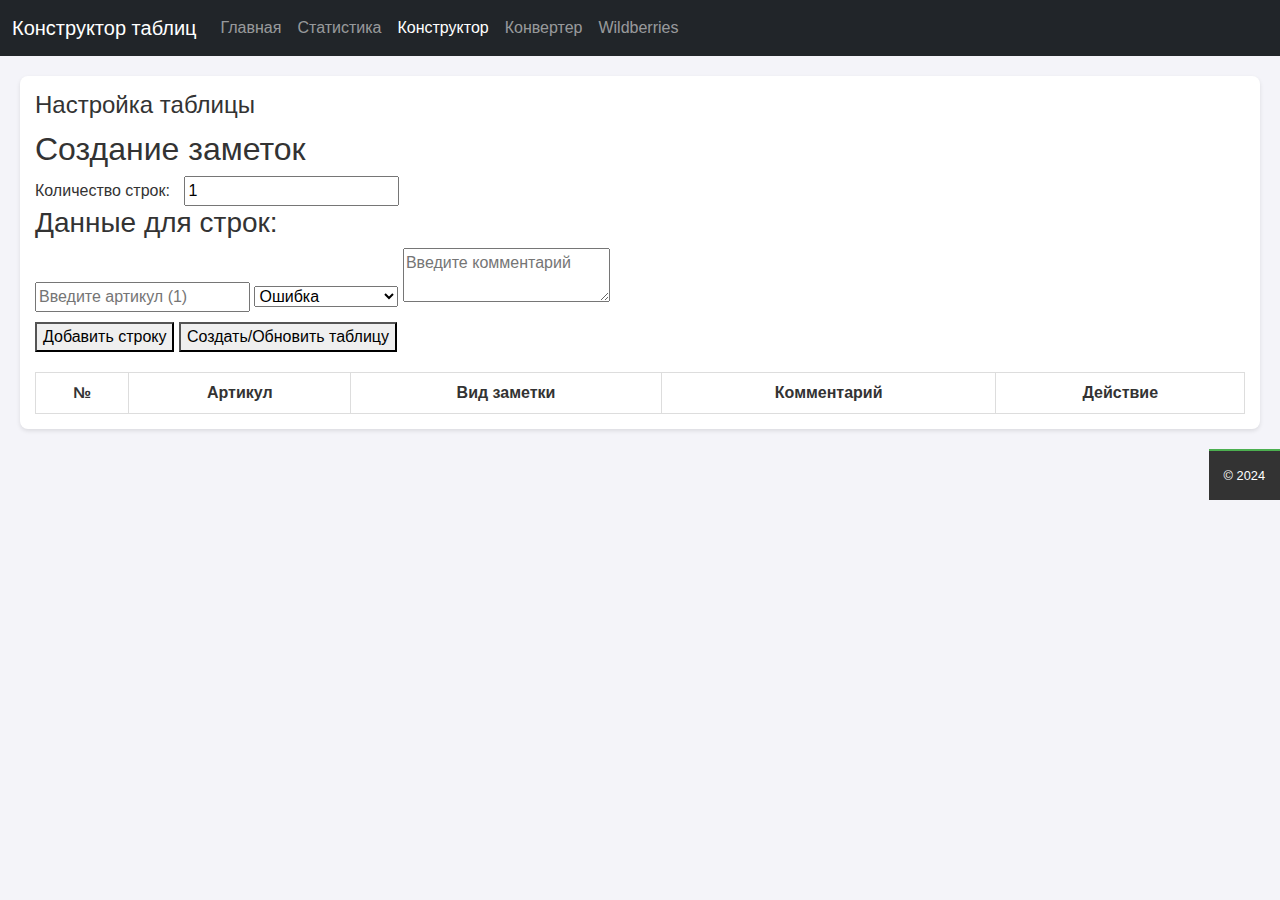
<file: constructor.html>
<!DOCTYPE html>
<html lang="ru">
<head>
    <meta charset="UTF-8">
    <meta name="viewport" content="width=device-width, initial-scale=1.0">
    <title>Конструктор таблицы</title>
    <link href="https://cdn.jsdelivr.net/npm/bootstrap@5.3.2/dist/css/bootstrap.min.css" rel="stylesheet">
    <link rel="stylesheet" href="src/static/css/style.css">
</head>
<body class="page">

<nav class="navbar navbar-expand-lg navbar-dark bg-dark">
    <div class="container-fluid">
        <a class="navbar-brand" href="#">Конструктор таблиц</a>
        <button class="navbar-toggler" type="button" data-bs-toggle="collapse" data-bs-target="#navbarNav" aria-controls="navbarNav" aria-expanded="false" aria-label="Переключить навигацию">
            <span class="navbar-toggler-icon"></span>
        </button>
        <div class="collapse navbar-collapse" id="navbarNav">
            <ul class="navbar-nav">
                <li class="nav-item">
                    <a class="nav-link" id="home-link" href="./main.html">Главная</a>
                </li>
                <li class="nav-item">
                    <a class="nav-link" id="stats-link" href="./stats.html">Статистика</a>
                </li>
                <li class="nav-item">
                    <a class="nav-link" id="constructor-link" href="./constructor.html">Конструктор</a>
                </li>
                <li class="nav-item">
                    <a class="nav-link" id="converter-link" href="./converter.html">Конвертер</a>
                </li>
                <li class="nav-item">
                    <a class="nav-link" id="wildberries-link" href="./wildberries.html">Wildberries</a>
                </li>
            </ul>
        </div>
    </div>
</nav>

<div class="layout">
    <main class="main">
        <section class="section section--form">
            <h2 class="section__title">Настройка таблицы</h2>
            <form id="table-form">
                <h2>Создание заметок</h2>

                <!-- Поле для количества строк -->
                <label for="rows">Количество строк:</label>
                <input type="number" id="rows" min="1" value="1" required>

                <!-- Контейнер для динамически создаваемых строк ввода -->
                <h3>Данные для строк:</h3>
                <div id="rows-container"></div>

                <!-- Кнопка для добавления строки -->
                <button type="button" id="add-row">Добавить строку</button>

                <!-- Кнопка для создания таблицы -->
                <button type="submit">Создать/Обновить таблицу</button>
            </form>
            <!-- Контейнер для таблицы -->
            <div id="table-container"></div>
        </section>
    </main>

</div>

<footer class="footer">
    <p class="footer__text">© 2024</p>
</footer>

<script defer src="src/js/tableConstructor.js"></script>
<script defer src="src/js/menuActive.js"></script>
<script src="https://cdn.jsdelivr.net/npm/bootstrap@5.3.2/dist/js/bootstrap.bundle.min.js" integrity="sha384-OERcA2bN2N1KZpAKvbyF9HAdbLk58gP+TfM30tA23KKzW2ZZj53Au+aJ0w1QmOh5" crossorigin="anonymous"></script>

</body>
</html>
</file>
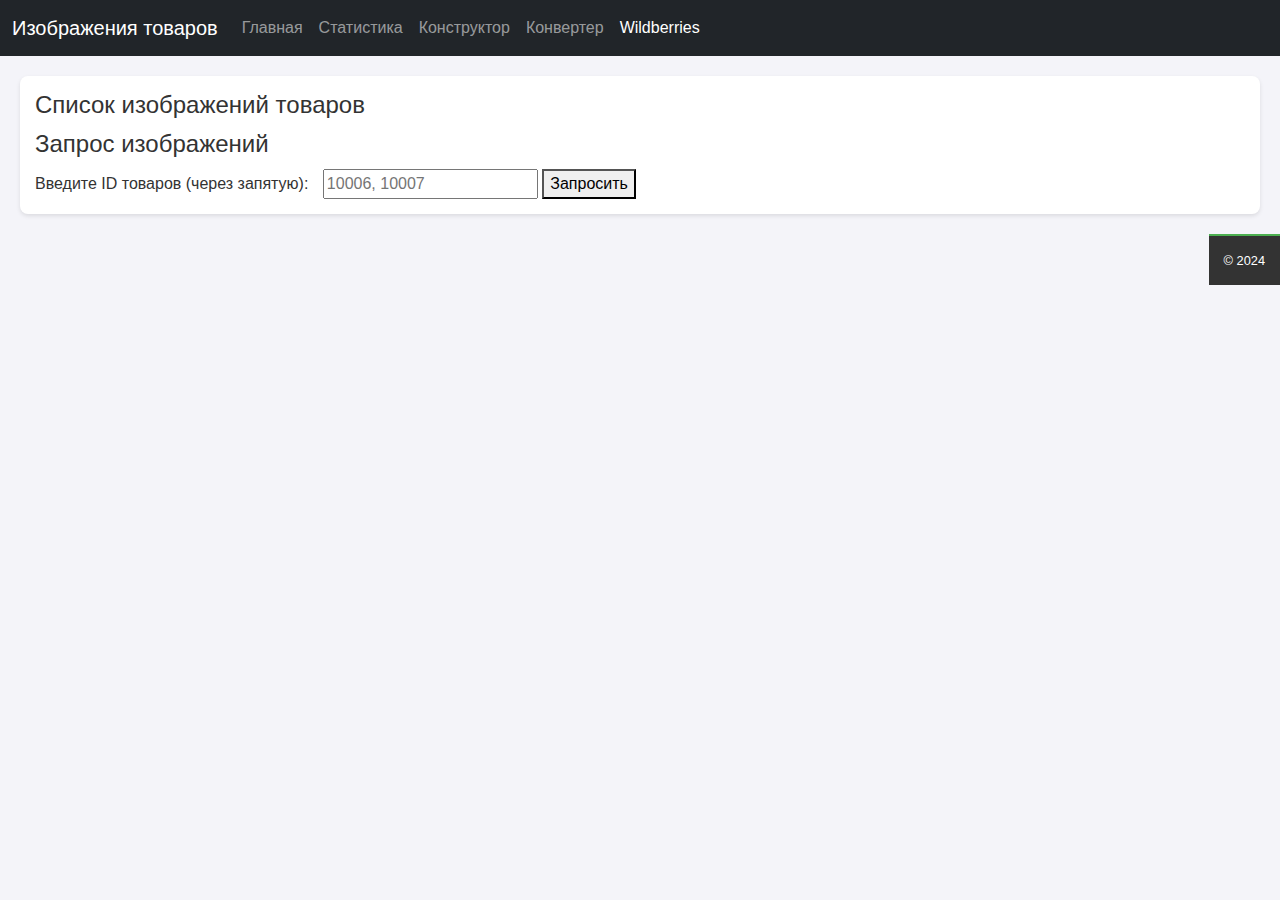
<file: wildberries.html>
<!DOCTYPE html>
<html lang="ru">
<head>
    <meta charset="UTF-8">
    <meta name="viewport" content="width=device-width, initial-scale=1.0">
    <title>Товары Wildberries</title>
    <link href="https://cdn.jsdelivr.net/npm/bootstrap@5.3.2/dist/css/bootstrap.min.css" rel="stylesheet">

    <link rel="stylesheet" href="src/static/css/style.css">
</head>
<body>

<nav class="navbar navbar-expand-lg navbar-dark bg-dark">
    <div class="container-fluid">
        <a class="navbar-brand" href="#">Изображения товаров</a>
        <button class="navbar-toggler" type="button" data-bs-toggle="collapse" data-bs-target="#navbarNav" aria-controls="navbarNav" aria-expanded="false" aria-label="Переключить навигацию">
            <span class="navbar-toggler-icon"></span>
        </button>
        <div class="collapse navbar-collapse" id="navbarNav">
            <ul class="navbar-nav">
                <li class="nav-item">
                    <a class="nav-link" id="home-link" href="./main.html">Главная</a>
                </li>
                <li class="nav-item">
                    <a class="nav-link" id="stats-link" href="./stats.html">Статистика</a>
                </li>
                <li class="nav-item">
                    <a class="nav-link" id="constructor-link" href="./constructor.html">Конструктор</a>
                </li>
                <li class="nav-item">
                    <a class="nav-link" id="converter-link" href="./converter.html">Конвертер</a>
                </li>
                <li class="nav-item">
                    <a class="nav-link" id="wildberries-link" href="./wildberries.html">Wildberries</a>
                </li>
            </ul>
        </div>
    </div>
</nav>
<div class="layout">

    <main class="main">
        <section class="section">
            <h2 class="section__title">Список изображений товаров</h2>
            <div id="product-images"></div>
            <div id="preloader" class="preloader">
                <div class="spinner"></div>
            </div>
            <div id="error-message" class="error-message"></div>

        </section>

        <section class="section">
            <h2 class="section__title">Запрос изображений</h2>
            <form id="product-form">
                <label for="productIDs">Введите ID товаров (через запятую):</label>
                <input type="text" id="productIDs" placeholder="10006, 10007">
                <button type="submit">Запросить</button>
            </form>
        </section>
    </main>

</div>
<footer class="footer">
    <p class="footer__text">© 2024</p>
</footer>

<script src="https://cdn.jsdelivr.net/npm/bootstrap@5.3.2/dist/js/bootstrap.bundle.min.js" integrity="sha384-OERcA2bN2N1KZpAKvbyF9HAdbLk58gP+TfM30tA23KKzW2ZZj53Au+aJ0w1QmOh5" crossorigin="anonymous"></script>
<script src="src/js/wildberries.js"></script>
<script src="src/js/menuActive.js"></script>

</body>
</html>
</file>
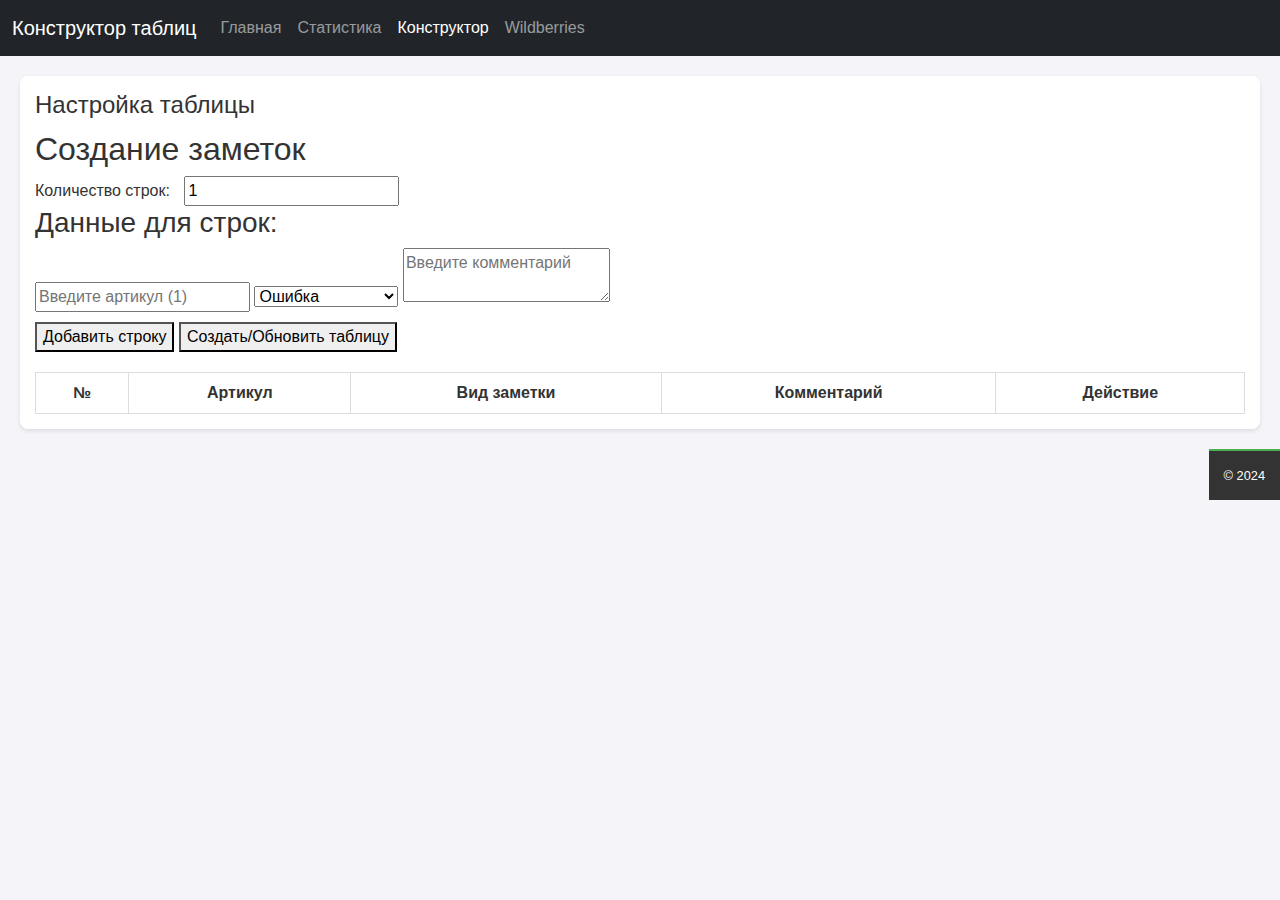
<file: page/constructor.html>
<!DOCTYPE html>
<html lang="ru">
<head>
    <meta charset="UTF-8">
    <meta name="viewport" content="width=device-width, initial-scale=1.0">
    <title>Конструктор таблицы</title>
    <link href="https://cdn.jsdelivr.net/npm/bootstrap@5.3.2/dist/css/bootstrap.min.css" rel="stylesheet">
    <link rel="stylesheet" href="../src/static/css/style.css">
</head>
<body class="page">

<nav class="navbar navbar-expand-lg navbar-dark bg-dark">
    <div class="container-fluid">
        <a class="navbar-brand" href="#">Конструктор таблиц</a>
        <button class="navbar-toggler" type="button" data-bs-toggle="collapse" data-bs-target="#navbarNav" aria-controls="navbarNav" aria-expanded="false" aria-label="Переключить навигацию">
            <span class="navbar-toggler-icon"></span>
        </button>
        <div class="collapse navbar-collapse" id="navbarNav">
            <ul class="navbar-nav">
                <li class="nav-item">
                    <a class="nav-link" id="home-link" href="./../page/index.html">Главная</a>
                </li>
                <li class="nav-item">
                    <a class="nav-link" id="stats-link" href="./../page/stats.html">Статистика</a>
                </li>
                <li class="nav-item">
                    <a class="nav-link" id="constructor-link" href="./../page/constructor.html">Конструктор</a>
                </li>
                <li class="nav-item">
                    <a class="nav-link" id="wildberries-link" href="./../page/wildberries.html">Wildberries</a>
                </li>
            </ul>
        </div>
    </div>
</nav>

<div class="layout">
    <main class="main">
        <section class="section section--form">
            <h2 class="section__title">Настройка таблицы</h2>
            <form id="table-form">
                <h2>Создание заметок</h2>

                <!-- Поле для количества строк -->
                <label for="rows">Количество строк:</label>
                <input type="number" id="rows" min="1" value="1" required>

                <!-- Контейнер для динамически создаваемых строк ввода -->
                <h3>Данные для строк:</h3>
                <div id="rows-container"></div>

                <!-- Кнопка для добавления строки -->
                <button type="button" id="add-row">Добавить строку</button>

                <!-- Кнопка для создания таблицы -->
                <button type="submit">Создать/Обновить таблицу</button>
            </form>
            <!-- Контейнер для таблицы -->
            <div id="table-container"></div>
        </section>
    </main>

</div>

<footer class="footer">
    <p class="footer__text">© 2024</p>
</footer>

<script defer src="../src/js/tableConstructor.js"></script>
<script defer src="../src/js/menuActive.js"></script>
<script src="https://cdn.jsdelivr.net/npm/bootstrap@5.3.2/dist/js/bootstrap.bundle.min.js" integrity="sha384-OERcA2bN2N1KZpAKvbyF9HAdbLk58gP+TfM30tA23KKzW2ZZj53Au+aJ0w1QmOh5" crossorigin="anonymous"></script>

</body>
</html>
</file>
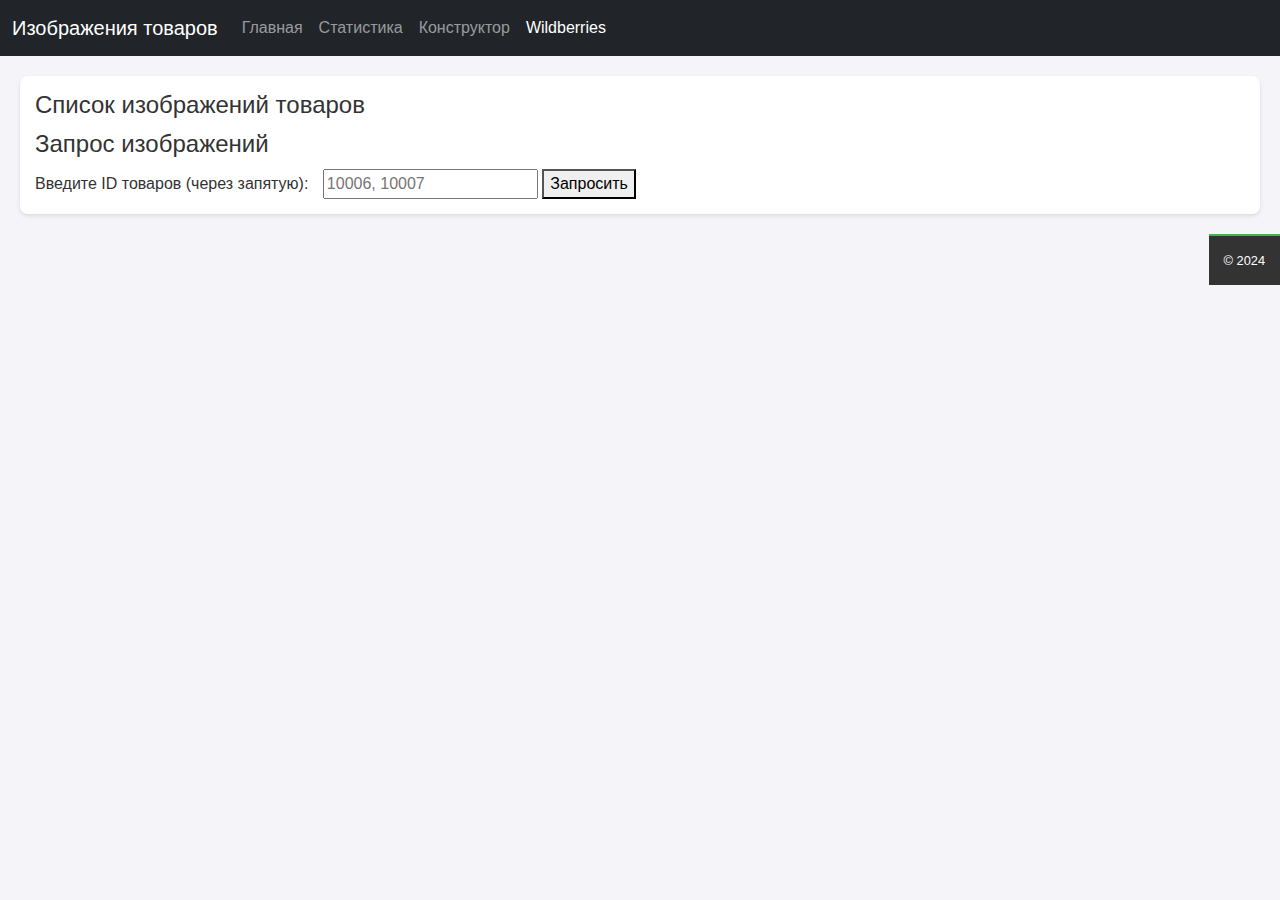
<file: page/wildberries.html>
<!DOCTYPE html>
<html lang="ru">
<head>
    <meta charset="UTF-8">
    <meta name="viewport" content="width=device-width, initial-scale=1.0">
    <title>Товары Wildberries</title>
    <link href="https://cdn.jsdelivr.net/npm/bootstrap@5.3.2/dist/css/bootstrap.min.css" rel="stylesheet">

    <link rel="stylesheet" href="../src/static/css/style.css">
</head>
<body>

<nav class="navbar navbar-expand-lg navbar-dark bg-dark">
    <div class="container-fluid">
        <a class="navbar-brand" href="#">Изображения товаров</a>
        <button class="navbar-toggler" type="button" data-bs-toggle="collapse" data-bs-target="#navbarNav" aria-controls="navbarNav" aria-expanded="false" aria-label="Переключить навигацию">
            <span class="navbar-toggler-icon"></span>
        </button>
        <div class="collapse navbar-collapse" id="navbarNav">
            <ul class="navbar-nav">
                <li class="nav-item">
                    <a class="nav-link" id="home-link" href="./../page/index.html">Главная</a>
                </li>
                <li class="nav-item">
                    <a class="nav-link" id="stats-link" href="./../page/stats.html">Статистика</a>
                </li>
                <li class="nav-item">
                    <a class="nav-link" id="constructor-link" href="./../page/constructor.html">Конструктор</a>
                </li>
                <li class="nav-item">
                    <a class="nav-link" id="wildberries-link" href="./../page/wildberries.html">Wildberries</a>
                </li>
            </ul>
        </div>
    </div>
</nav>
<div class="layout">

    <main class="main">
        <section class="section">
            <h2 class="section__title">Список изображений товаров</h2>
            <div id="product-images"></div>
            <div id="preloader" class="preloader">
                <div class="spinner"></div>
            </div>
            <div id="error-message" class="error-message"></div>

        </section>

        <section class="section">
            <h2 class="section__title">Запрос изображений</h2>
            <form id="product-form">
                <label for="productIDs">Введите ID товаров (через запятую):</label>
                <input type="text" id="productIDs" placeholder="10006, 10007">
                <button type="submit">Запросить</button>
            </form>
        </section>
    </main>

</div>
<footer class="footer">
    <p class="footer__text">© 2024</p>
</footer>

<script src="../src/js/wildberries.js"></script>
<script defer src="../src/js/menuActive.js"></script>
<script src="https://cdn.jsdelivr.net/npm/bootstrap@5.3.2/dist/js/bootstrap.bundle.min.js" integrity="sha384-OERcA2bN2N1KZpAKvbyF9HAdbLk58gP+TfM30tA23KKzW2ZZj53Au+aJ0w1QmOh5" crossorigin="anonymous"></script>

</body>
</html>
</file>
<file: src/static/css/style.css>
body, html {
    margin: 0;
    padding: 0;
    font-family: Arial, sans-serif;
    background-color: #f4f4f9;
    color: #333;
}

.header {
    background-color: #4CAF50;
    padding: 20px;
    text-align: center;
    color: #fff;
    width: 100%;
    text-transform: uppercase;
    font-size: 1.5rem;
    z-index: 15;
}

.layout {
    display: flex;
    justify-content: space-between;
    padding: 20px 20px 20px;
    gap: 20px;
}

.nav {
    width: 200px;
    background-color: #333;
    color: #fff;
    padding: 15px;
    border-radius: 8px;
    position: relative;
    height: 220px;
}
.nav__logo-wrapper {
    bottom: 20px;
    right: 20px;
}
.nav__logo-text {
    margin: 35px 10px 10px;
    font-size: 10px;
}
.nav__logo{
    scale: 50%;
}
.nav__list {
    list-style: none;
    padding: 0;
}
.nav__link:hover {
    text-decoration: underline;
}

.nav__item {
    margin-bottom: 10px;
}

.nav__link {
    color: #ffffff;
    text-decoration: none;
    font-weight: bold;
    padding: 10px;
    transition: color 0.3s ease, background-color 0.3s ease, border-radius 0.3s ease;
}

.nav__link:hover {
    color: #4CAF50;
    border-radius: 4px;
}

.nav__link.active {
    color: #4CAF50; /* цвет для активной ссылки */
    font-weight: bold;
}
/* центральная панель управления */
.main {
    flex: 1;
    padding: 15px;
    background-color: #fff;
    border-radius: 8px;
    box-shadow: 0 2px 4px rgba(0, 0, 0, 0.1);
}

.section__title {
    font-size: 1.5rem;
    color: #333;
    margin-bottom: 10px;
}

.section__text {
    font-size: 1rem;
    color: #666;
    line-height: 1.6;
}

/* правый блок личный кабинет */
.aside {
    width: 200px;
    background-color: #f0f0f0;
    color: #333;
    padding: 15px;
    border-radius: 8px;
    box-shadow: 0 2px 4px rgba(0, 0, 0, 0.1);
}

.aside__title {
    font-size: 1.2rem;
    margin-bottom: 10px;
}

.aside__text, .aside__link {
    font-size: 1rem;
    color: #333;
}


.footer {
    background-color: #333;
    color: #fff;
    text-align: center;
    padding: 15px;
    font-size: 0.8rem;
    border-top: 2px solid #4CAF50;
    position: absolute;
    right: 0;
}
.footer__text {
    margin: 0;
}


.section__image {
    width: 150px;
    height: 150px;
    object-fit: cover;
    border-radius: 8px;
    margin: 10px;
    filter: drop-shadow(5px 5px 5px);
}


.product-table th, .product-table td{
    padding: 10px;
    border: 1px solid #ddd;
    text-align: left;
}

.product-table th {
    background-color: #f0f0f0;
}


.product-table img {
    width: 25%;
    height: auto;
    display: block;
}
.product-table tbody tr:nth-child(even) {
    background-color: #f8f8f8;
}


.generated-table {
    width: 100%;
    border-collapse: collapse;
    margin-top: 20px;
}

.generated-table th,
.generated-table td {
    border: 1px solid #ddd;
    padding: 8px;
    text-align: center;
}

.row-input {
    margin-bottom: 10px;
}

form label {
    margin-right: 10px;
}

.preloader {
    display: none; /* Скрываем по умолчанию */
    text-align: center;
    margin: 20px 0;
}

.spinner {
    width: 50px;
    height: 50px;
    border: 5px solid #ddd;
    border-top-color: #3498db;
    border-radius: 50%;
    animation: spin 1s linear infinite; /* Вращение */
    margin: 0 auto; /* Центрирование */
}

@keyframes spin {
    0% {
        transform: rotate(0deg);
    }
    100% {
        transform: rotate(360deg);
    }
}


.error-message {
    color: #d32f2f;
    font-weight: bold;
    text-align: center;
    background-color: #ffebee;
    border: 1px solid #f44336;
    padding: 10px;
    margin: 20px;
    border-radius: 5px;
}


.product-list {
    list-style: none;
    padding: 0;
}

.product-item {
    border: 1px solid #ddd;
    padding: 10px;
    margin: 10px 0;
    border-radius: 5px;
}

.product-image {
    max-width: 150px;
    height: auto;
    margin: 5px;
    display: inline-block;
}




@media (max-width: 768px) {
    .layout {
        flex-direction: column;
    }
    .nav {
        position: fixed;
        top: 0;
        left: 0;
        width: 100%;
        height: 150px;
        background-color: #4CAF50;
        z-index: 15;
    }
    .nav__logo-text{
        font-size: large;
    }
}

@media (max-width: 480px) {
    .aside-wrapper {
        display: none;
    }
}
</file>
